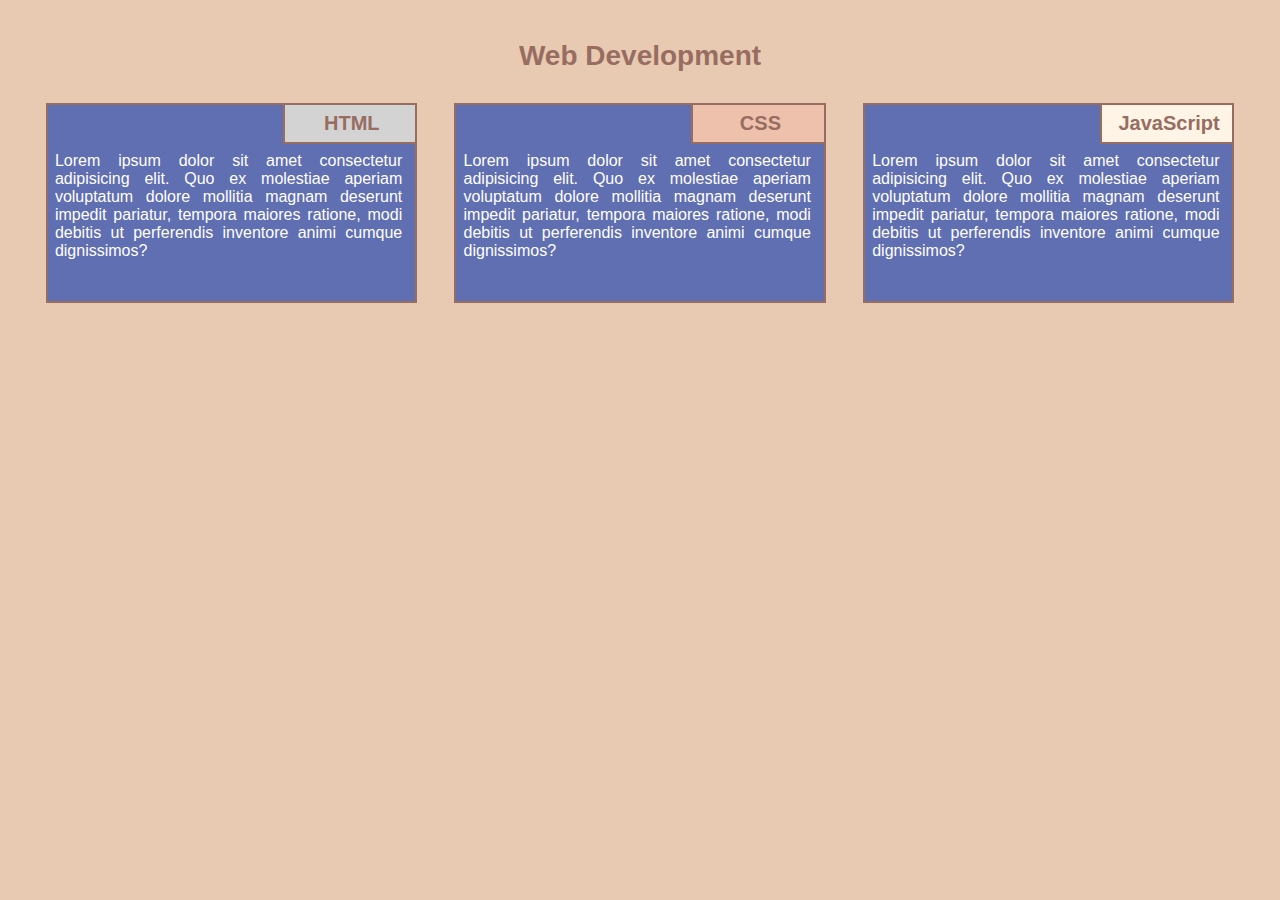
<file: week2project/index.html>
<!DOCTYPE html>
<html lang="en">
    <head>
        <meta charset="UTF-8">
        <title>Week2 Project</title>
        <meta name="viewport" content="width=device-width, initial-scale=1.0">
        <link rel="stylesheet" href="css/style.css">
    </head>
    <body>
        <h1>Web Development</h1>
        <div class="HTML">
            <h4>HTML</h4>
            <p>Lorem ipsum dolor sit amet consectetur adipisicing elit. Quo ex molestiae aperiam voluptatum dolore
                 mollitia magnam deserunt impedit pariatur, tempora maiores ratione, modi debitis ut perferendis
                  inventore animi cumque dignissimos? </p>
            </div>
        <div class="CSS">
            <h4>CSS</h4>
            <p>Lorem ipsum dolor sit amet consectetur adipisicing elit. Quo ex molestiae aperiam voluptatum dolore
                mollitia magnam deserunt impedit pariatur, tempora maiores ratione, modi debitis ut perferendis
                 inventore animi cumque dignissimos? </p>
            </div>
        <div class="JavaScript">
            <h4>JavaScript</h4>
            <p>Lorem ipsum dolor sit amet consectetur adipisicing elit. Quo ex molestiae aperiam voluptatum dolore
                mollitia magnam deserunt impedit pariatur, tempora maiores ratione, modi debitis ut perferendis
                 inventore animi cumque dignissimos? </p>
            </div>
    </body>
</html>
</file>
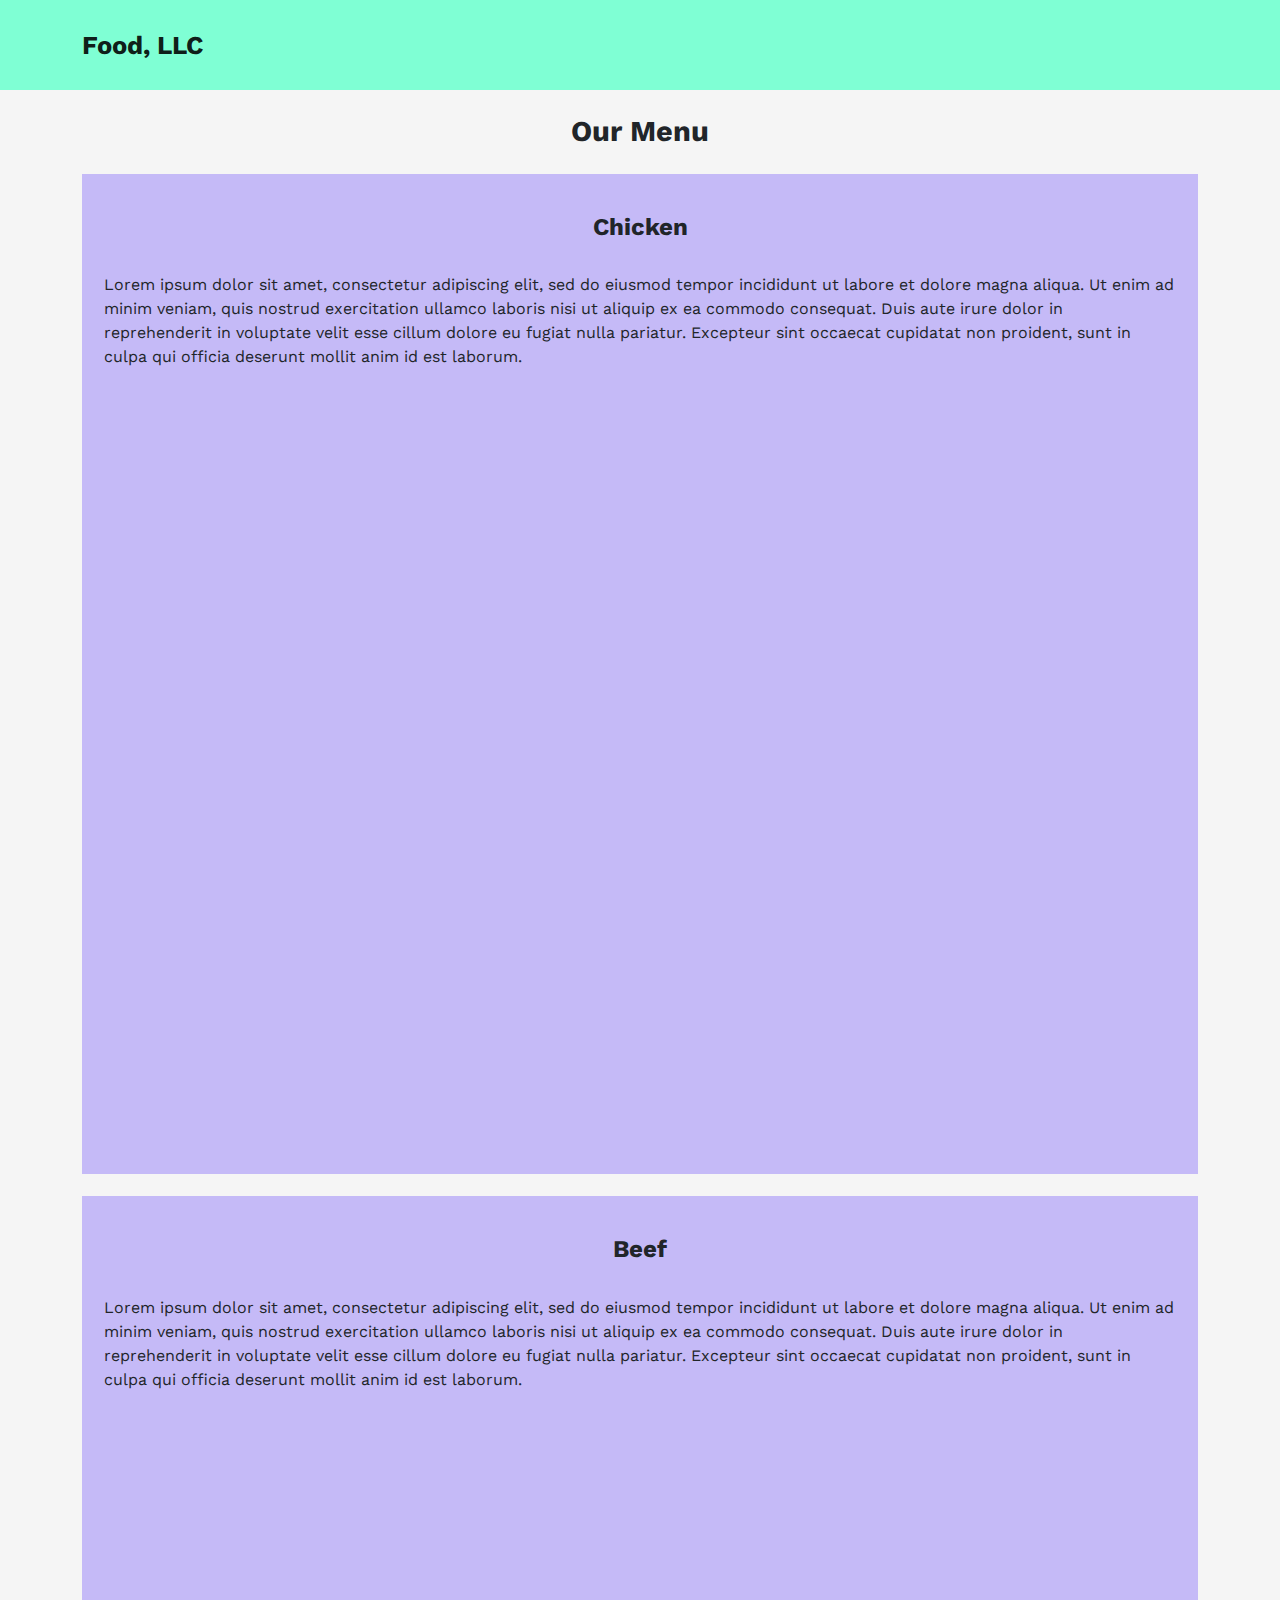
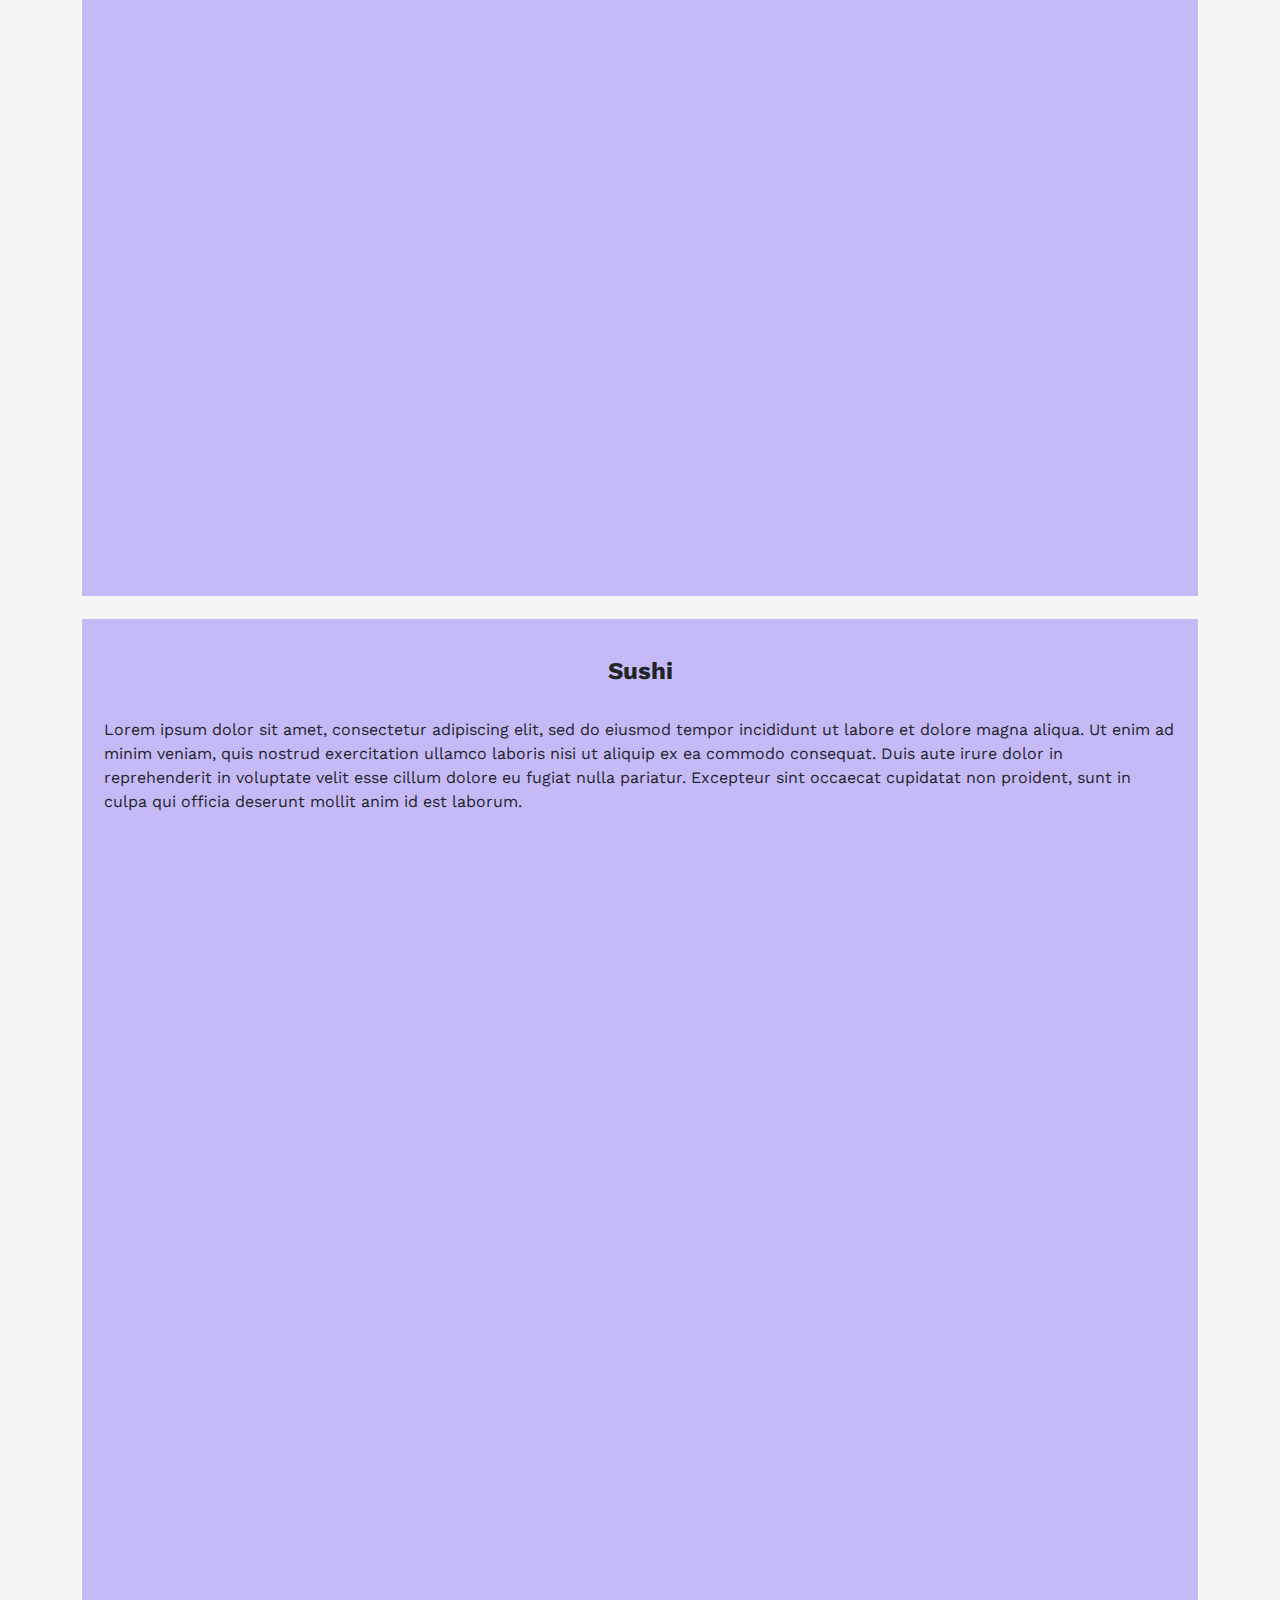
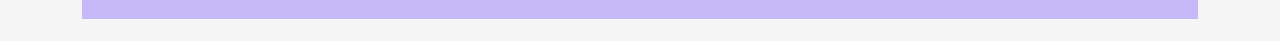
<file: week3module/index.html>
<!DOCTYPE html>
<html lang="en">
    <head>
        <meta charset="UTF-8">
        <title>Week2 Project</title>
        <meta name="viewport" content="width=device-width, initial-scale=1.0">
        <link rel="stylesheet" href="css/bootstrap.min.css">
        <link rel="stylesheet" href="css/style.css">
        <link rel="preconnect" href="https://fonts.googleapis.com">
<link rel="preconnect" href="https://fonts.gstatic.com" crossorigin>
<link href="https://fonts.googleapis.com/css2?family=Work+Sans:wght@300;400&display=swap" rel="stylesheet">
    </head>
    <body>
           <nav id="header-nav" class="navbar navbar-light">
            <div class="container">
                <a class="navbar-brand" href="">Food, LLC</a>
                   <button class="navbar-toggler" type="button" data-bs-toggle="collapse" data-bs-target="#collapsibleNavbar" >
                    <span class="navbar-toggler-icon"></span>
                  </button>
                  </div>
                  </nav>
                      <div class="container">
                      <div class="collapse navbar-collapse" id="collapsibleNavbar">
                      <ul class="navbar-nav">
                      <li class="nav-item">
                        <a class="nav-link Chicken" href="#">Chiken</a>
                      </li>
                      <li class="nav-item">
                        <a class="nav-link Beef" href="#">Beef</a>
                      </li>
                      <li class="nav-item">
                        <a class="nav-link Sushi" href="#">Sushi</a>
                      </li>    
                    </ul>
                    </div>
                    </div>
                    <br>
                    <h1 class="text-center">Our Menu</h1>
                    <div class="main-part container">
        <section class="chicken col-12">
            <h4 class="text-center">Chicken</h4>
            <p class="text-starter">Lorem ipsum dolor sit amet, consectetur adipiscing elit, sed do eiusmod tempor
              incididunt ut labore et dolore magna aliqua. Ut enim ad minim veniam, quis nostrud
              exercitation ullamco laboris nisi ut aliquip ex ea commodo consequat.
              Duis aute irure dolor in reprehenderit in voluptate velit esse cillum dolore eu
              fugiat nulla pariatur. Excepteur sint occaecat cupidatat non proident, sunt in
               culpa qui officia deserunt mollit anim id est laborum.  </p>
        </section>
        <section class="beef col-12">
            <h4 class="text-center">Beef</h4>
            <p>Lorem ipsum dolor sit amet, consectetur adipiscing elit, sed do eiusmod tempor
              incididunt ut labore et dolore magna aliqua. Ut enim ad minim veniam, quis nostrud
              exercitation ullamco laboris nisi ut aliquip ex ea commodo consequat.
              Duis aute irure dolor in reprehenderit in voluptate velit esse cillum dolore eu
              fugiat nulla pariatur. Excepteur sint occaecat cupidatat non proident, sunt in
               culpa qui officia deserunt mollit anim id est laborum. </p>
        </section>
        <section class="sushi col-12">
            <h4 class="text-center">Sushi</h4>
            <p>Lorem ipsum dolor sit amet, consectetur adipiscing elit, sed do eiusmod tempor
              incididunt ut labore et dolore magna aliqua. Ut enim ad minim veniam, quis nostrud
              exercitation ullamco laboris nisi ut aliquip ex ea commodo consequat.
              Duis aute irure dolor in reprehenderit in voluptate velit esse cillum dolore eu
              fugiat nulla pariatur. Excepteur sint occaecat cupidatat non proident, sunt in
               culpa qui officia deserunt mollit anim id est laborum. </p>
        </section>
            </div>
            <script src="js/bootstrap.min.js""></script>
    </body>
</html>
</file>
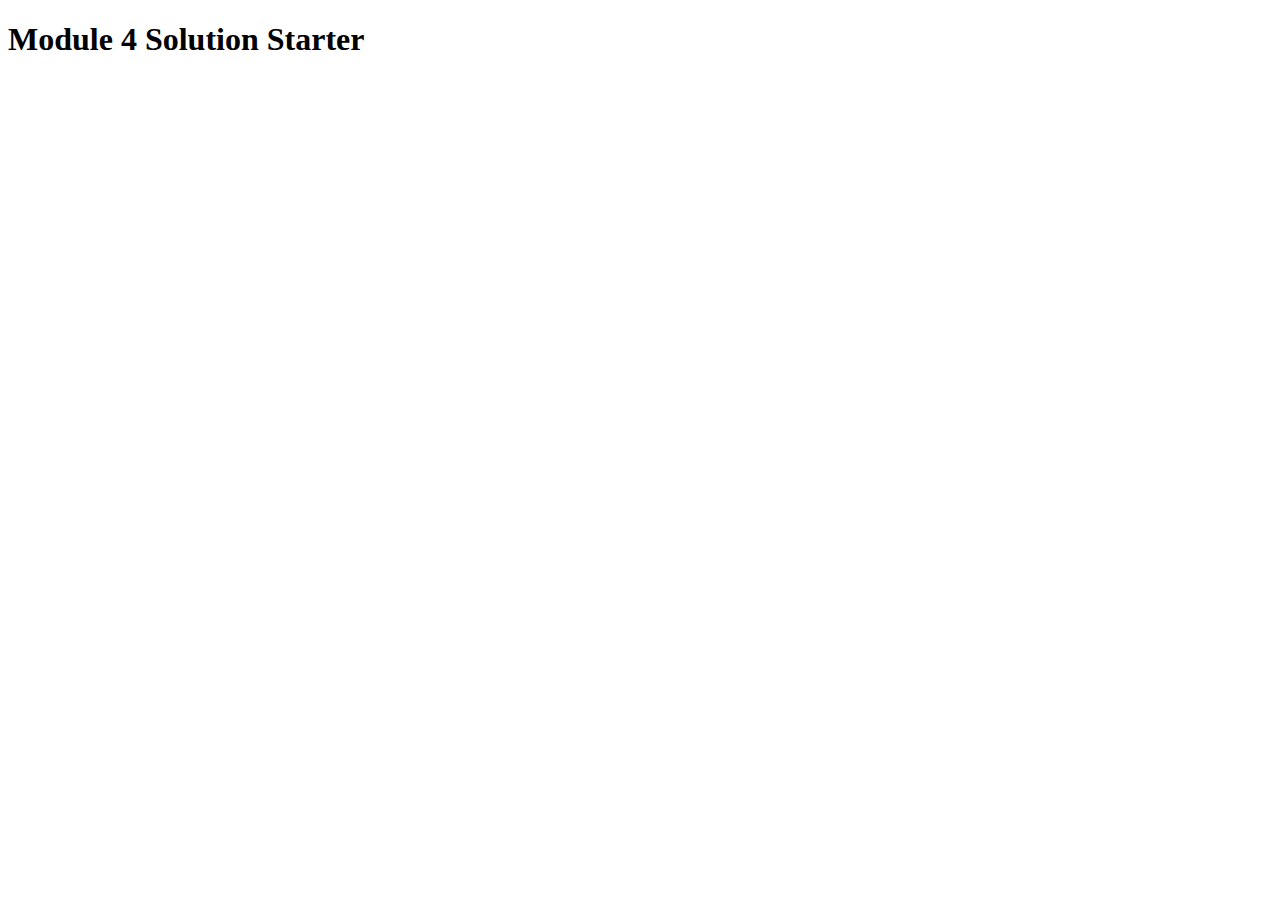
<file: week4module/index.html>
<!DOCTYPE html>
<html>
<head>
  <meta charset="utf-8">
  <title>Module 4 Solution Starter</title>
  <script>
    var names = []; // DO NOT REMOVE
  </script>
  <script src="SpeakHello.js"></script>
  <script src="SpeakGoodBye.js"></script>
  <script src="script.js"></script>
</head>
<body>
  <h1>Module 4 Solution Starter</h1>
</body>
</html>
</file>
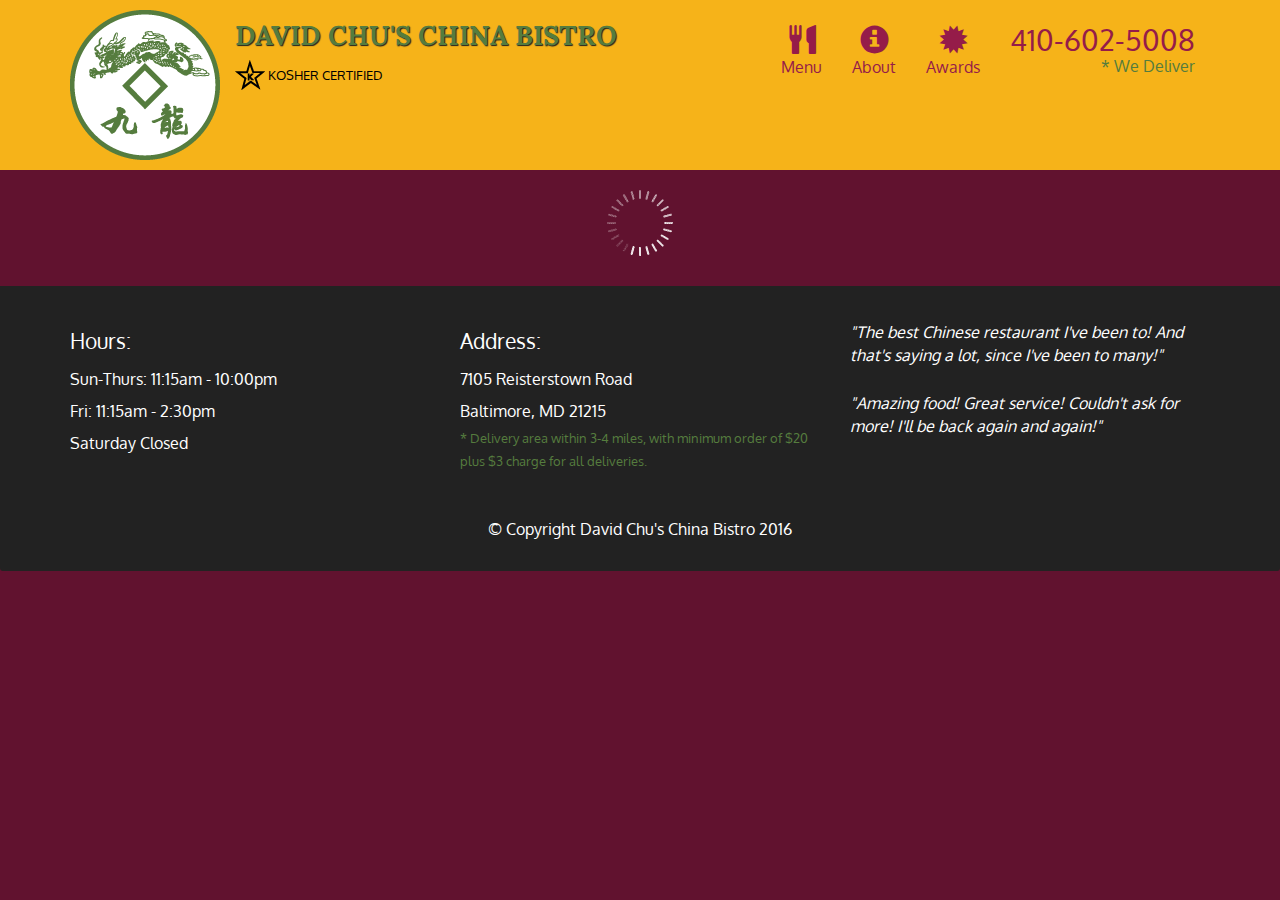
<file: week5final_assignment/index.html>
<!doctype html>
<html lang="en">
  <head>
    <meta charset="utf-8">
    <meta http-equiv="X-UA-Compatible" content="IE=edge">
    <meta name="viewport" content="width=device-width, initial-scale=1">
    <title>David Chu's China Bistro</title>
    <link rel="stylesheet" href="css/bootstrap.min.css">
    <link rel="stylesheet" href="css/styles.css">
    <link href='https://fonts.googleapis.com/css?family=Oxygen:400,300,700' rel='stylesheet' type='text/css'>
    <link href='https://fonts.googleapis.com/css?family=Lora' rel='stylesheet' type='text/css'>
  </head>
<body>
  <header>
    <nav id="header-nav" class="navbar navbar-default">
      <div class="container">
        <div class="navbar-header">
          <a href="index.html" class="pull-left visible-md visible-lg">
            <div id="logo-img" alt="Logo image"></div>
          </a>

          <div class="navbar-brand">
            <a href="index.html"><h1>David Chu's China Bistro</h1></a>
            <p>
              <img src="images/star-k-logo.png" alt="Kosher certification">
              <span>Kosher Certified</span>
            </p>
          </div>

          <button id="navbarToggle" type="button" class="navbar-toggle collapsed" data-toggle="collapse" data-target="#collapsable-nav" aria-expanded="false">
            <span class="sr-only">Toggle navigation</span>
            <span class="icon-bar"></span>
            <span class="icon-bar"></span>
            <span class="icon-bar"></span>
          </button>
        </div>
        
        <div id="collapsable-nav" class="collapse navbar-collapse">
           <ul id="nav-list" class="nav navbar-nav navbar-right">
            <li id="navHomeButton" class="visible-xs active">
              <a href="index.html">
                <span class="glyphicon glyphicon-home"></span> Home</a>
            </li>
            <li id="navMenuButton">
              <a href="#" onclick="$dc.loadMenuCategories();">
                <span class="glyphicon glyphicon-cutlery"></span><br class="hidden-xs"> Menu</a>
            </li>
            <li>
              <a href="#">
                <span class="glyphicon glyphicon-info-sign"></span><br class="hidden-xs"> About</a>
            </li>
            <li>
              <a href="#">
                <span class="glyphicon glyphicon-certificate"></span><br class="hidden-xs"> Awards</a>
            </li>
            <li id="phone" class="hidden-xs">
              <a href="tel:410-602-5008">
                <span>410-602-5008</span></a><div>* We Deliver</div>
            </li>
          </ul><!-- #nav-list -->
        </div><!-- .collapse .navbar-collapse -->
      </div><!-- .container -->
    </nav><!-- #header-nav -->
  </header>

  <div id="call-btn" class="visible-xs">
    <a class="btn" href="tel:410-602-5008">
    <span class="glyphicon glyphicon-earphone"></span>
    410-602-5008
    </a>
  </div>
  <div id="xs-deliver" class="text-center visible-xs">* We Deliver</div>

  <div id="main-content" class="container"></div>

  <footer class="panel-footer">
    <div class="container">
      <div class="row">
        <section id="hours" class="col-sm-4">
          <span>Hours:</span><br>
          Sun-Thurs: 11:15am - 10:00pm<br>
          Fri: 11:15am - 2:30pm<br>
          Saturday Closed
          <hr class="visible-xs">
        </section>
        <section id="address" class="col-sm-4">
          <span>Address:</span><br>
          7105 Reisterstown Road<br>
          Baltimore, MD 21215
          <p>* Delivery area within 3-4 miles, with minimum order of $20 plus $3 charge for all deliveries.</p>
          <hr class="visible-xs">
        </section>
        <section id="testimonials" class="col-sm-4">
          <p>"The best Chinese restaurant I've been to! And that's saying a lot, since I've been to many!"</p>
          <p>"Amazing food! Great service! Couldn't ask for more! I'll be back again and again!"</p>
        </section>
      </div>
      <div class="text-center">&copy; Copyright David Chu's China Bistro 2016</div>
    </div>
  </footer>

  <!-- jQuery (Bootstrap JS plugins depend on it) -->
  <script src="js/jquery-2.1.4.min.js"></script>
  <script src="js/bootstrap.min.js"></script>
  <script src="js/ajax-utils.js"></script>
  <script src="js/script.js"></script>
</body>
</html>
</file>
<file: week2project/css/style.css>
*{
    box-sizing: border-box;
    
}
body {
    background-color: #e8cab3;
    padding: 1%;
    font-family: Calibri, Arial, sans-serif;
}
div {
    background-color: #606eb2;
    border: 2px solid #986d61;
    position: relative;
    margin: 1%;
    }
    
h4 {
    margin: 0;
    position: absolute;
    top: 0;
    right: 0;
    background-color: lightgrey;
    color: #986d61;
    border-left: 2px solid #986d61;
    border-bottom: 2px solid #986d61;
    width: 25%;
    padding: 2%;
    text-align: center;
    font-size: 1.25rem;
        }
    .CSS h4{
        background-color: #eec1ad;
    }
    .JavaScript h4{
        background-color: #fff4e6;
    }
p {
    margin: 10% 1% 2% 1%;
    color: #FFF;
    text-align: justify;
    font-size: 1rem;
}
h1 {
    text-align: center;
    color: #986d61;
    font-size: 1.75rem;
}
@media (max-width: 767px){
    div {
        width: 100%;
    }
    body{
        padding: 2%;

    }
}
@media (min-width: 768px) and (max-width: 991px){
     div {
        width: 48%;
        float: left;
        margin-right: 1%;
    }
    .HTML p, .CSS p{
        margin-top: 12%;

    }
    .JavaScript {
        clear: left;
        width: 98%;
                
    }
    h4{
        width: 30%;
    }
    .JavaScript h4{
        width: 15%;
        padding: 1%;
    }
    
}
@media (min-width: 992px) {
    div{
        width: 30%;
        height: 200px;
        float: left;
        margin-left: 2%;
        overflow: auto;
        
    }
    h4{
        width: 36%;
        padding-right: 1%;
    }
    p{
        margin-top: 13%;
        padding-right:2.5%;
        padding-left: 1%;
    }
}
</file>
<file: week3module/css/style.css>
body {
    background-color: #f5f5f5;
    font-size: 16px;
    font-family: "Work Sans", Calibri, serif;       
}
.navbar-brand{
    font-size: 1.6em;
    font-weight: bolder;
}
#header-nav{
    background-color: #7fffd4; 
    position: relative;
    height: 90px;    
       }
         
    
    .navbar-light .navbar-toggler{
        display: block;
        width: 50px;
        height: 44px;
        padding: 5px;
        border: 1px solid #000000;
        transition: color 1ms;
        color: transparent;
        }

     .navbar-light .navbar-toggler:hover {
        color: #c5baf7;
    }
    h1 {
        margin-bottom: 2%;
        font-weight: bolder;
        font-size: 1.8em;
    }
    section{
        background-color: #c5baf7 ;
        height: 1000px;
        padding: 2%;
        margin-bottom: 2%;

    }
    section h4{
        margin-top: 1.5%;
        margin-bottom: 3%;
        font-weight: bolder;
    }

    
             
  @media screen and (min-width: 576px) {      
      .navbar-light .navbar-toggler, .container .navbar-nav{
           display: none;
       }
              
    }
    @media screen and (max-width: 575px) {
                  
        .navbar-nav li{
            background-color: #d8d4d4;
            text-align: center;
            border-top: 1px solid black;
            width: 100%;
            }
            .navbar-nav li:nth-child(3){
                border-bottom: 1px solid black;
            }
            .nav-link{
                color: black;
            }
            h1 {
                margin-bottom: 4%;
                font-size: 1.8em;
            }
            .navbar-brand{
                font-size: 1.9em;
            }
            section {
                padding: 3%;
                height: 700px;
                margin-bottom: 5%;
                }
    }
</file>
<file: week5final_assignment/css/styles.css>
body {
  font-size: 16px;
  color: #fff;
  background-color: #61122f;
  font-family: 'Oxygen', sans-serif;
}

/** HEADER **/
#header-nav {
  background-color: #f6b319;
  border-radius: 0;
  border: 0;
}

#logo-img {
  background: url('../images/restaurant-logo_large.png') no-repeat;
  width: 150px;
  height: 150px;
  margin: 10px 15px 10px 0;
}

.navbar-brand {
  padding-top: 25px;
}
.navbar-brand h1 { /* Restaurant name */
  font-family: 'Lora', serif;
  color: #557c3e;
  font-size: 1.5em;
  text-transform: uppercase;
  font-weight: bold;
  text-shadow: 1px 1px 1px #222;
  margin-top: 0;
  margin-bottom: 0;
  line-height: .75;
}
.navbar-brand a:hover, .navbar-brand a:focus {
  text-decoration: none;
}
.navbar-brand p { /* Kosher cert */
  color: #000;
  text-transform: uppercase;
  font-size: .7em;
  margin-top: 15px;
}
.navbar-brand p span { /* Star-K */
  vertical-align: middle;
}

#nav-list {
  margin-top: 10px;
}
#nav-list a {
  color: #951C49;
  text-align: center;
}
#nav-list a:hover {
  background: #E7E7E7;
}
#nav-list a span {
  font-size: 1.8em;
}

#phone {
  margin-top: 5px;
}
#phone a { /* Phone number */
  text-align: right;
  padding-bottom: 0;
}
#phone div { /* We Deliver */
  color: #557c3e;
  text-align: right;
  padding-right: 15px;
}

.navbar-header button.navbar-toggle, .navbar-header .icon-bar {
  border: 1px solid #61122f;
}
.navbar-header button.navbar-toggle {
  clear: both;
  margin-top: -30px;
}
/* END HEADER */

/* FOOTER */
.panel-footer {
  margin-top: 30px;
  padding-top: 35px;
  padding-bottom: 30px;
  background-color: #222;
  border-top: 0;
}
.panel-footer div.row {
  margin-bottom: 35px;
}
#hours, #address {
  line-height: 2;
}
#hours > span, #address > span {
  font-size: 1.3em;
}
#address p {
  color: #557c3e;
  font-size: .8em;
  line-height: 1.8;
}
#testimonials {
  font-style: italic;
}
#testimonials p:nth-child(2) {
  margin-top: 25px;
}
/* END FOOTER */



/* HOME PAGE */
.container .jumbotron {
  box-shadow: 0 0 50px #3F0C1F;
  border: 2px solid #3F0C1F;
}

#menu-tile, #specials-tile, #map-tile {
  height: 250px;
  width: 100%;
  margin-bottom: 15px;
  position: relative;
  border: 2px solid #3F0C1F;
  overflow: hidden;
}
#menu-tile:hover, #specials-tile:hover, #map-tile:hover {
  box-shadow: 0 1px 5px 1px #cccccc;
}
#menu-tile {
  background: url('../images/menu-tile.jpg') no-repeat;
  background-position: center;
}
#specials-tile {
  background: url('../images/specials-tile.jpg') no-repeat;
  background-position: center;
}
#menu-tile span, #specials-tile span, #map-tile span {
  position: absolute;
  bottom: 0;
  right: 0;
  width: 100%;
  text-align: center;
  font-size: 1.6em;
  text-transform: uppercase;
  background-color: #000;
  color: #fff;
  opacity: .8;
}
/* END HOME PAGE */

/* MENU CATEGORIES PAGE */
.category-tile { 
  position: relative;
  border: 2px solid #3F0C1F;
  overflow: hidden;
  width: 200px;
  height: 200px;
  margin: 0 auto 15px;
}
.category-tile span {
  position: absolute;
  bottom: 0;
  right: 0;
  width: 100%;
  text-align: center;
  font-size: 1.2em;
  text-transform: uppercase;
  background-color: #000;
  color: #fff;
  opacity: .8;
}
.category-tile:hover {
  box-shadow: 0 1px 5px 1px #cccccc;
}

#menu-categories-title + div {
  margin-bottom: 50px;
}
/* END MENU CATEGORIES PAGE */

/* SINGLE CATEGORY PAGE */
.menu-item-tile {
  margin-bottom: 25px;
}
.menu-item-tile hr {
  width: 80%;
}
.menu-item-tile .menu-item-price {
  font-size: 1.1em;
  text-align: right;
  margin-top: -15px;
  margin-right: -15px;
}
.menu-item-tile .menu-item-price span {
  font-size: .6em;
}
.menu-item-photo {
  position: relative;
  border: 2px solid #3F0C1F; 
  overflow: hidden;
  padding: 0;
  margin-right: -15px;
  margin-left: auto;
  margin-bottom: 20px;
  max-width: 250px;
}
.menu-item-photo div {
  position: absolute;
  bottom: 0;
  right: 0;
  width: 80px;
  background-color: #557c3e;
  text-align: center;
}
.menu-item-description {
  padding-right: 30px;
}
h3.menu-item-title {
  margin: 0 0 10px;
}
.menu-item-details {
  font-size: .9em;
  font-style: italic;
}
/* END SINGLE CATEGORY PAGE */


/********** Large devices only **********/
@media (min-width: 1200px) {
  .container .jumbotron {
    background: url('../images/jumbotron_1200.jpg') no-repeat;
    height: 675px;
  }
}

/********** Medium devices only **********/
@media (min-width: 992px) and (max-width: 1199px) {
  /* Header */
  #logo-img {
    background: url('../images/restaurant-logo_medium.png') no-repeat;
    width: 100px;
    height: 100px;
    margin: 5px 5px 5px 0;
  }
  /* End Header */

  /* Home Page */
  .container .jumbotron {
    background: url('../images/jumbotron_992.jpg') no-repeat;
    height: 558px;
  }
  /* End Home Page */
}

/********** Small devices only **********/
@media (min-width: 768px) and (max-width: 991px) {
  /* Home Page */
  .container .jumbotron {
    background: url('../images/jumbotron_768.jpg') no-repeat;
    height: 432px;
  }
  /* End Home Page */
}

/********** Extra small devices only **********/
@media (max-width: 767px) {
  /* Header */
  .navbar-brand {
    padding-top: 10px;
    height: 80px;
  }
  .navbar-brand h1 { /* Restaurant name */
    padding-top: 10px;
    font-size: 5vw; /* 1vw = 1% of viewport width */
  }
  .navbar-brand p { /* Kosher cert */
    font-size: .6em;
    margin-top: 12px;
  }
  .navbar-brand p img { /* Star-K */
    height: 20px;
  }

  #collapsable-nav a { /* Collapsed nav menu text */
    font-size: 1.2em;
  }
  #collapsable-nav a span { /* Collapsed nav menu glyph */
    font-size: 1em;
    margin-right: 5px;
  }

  #call-btn > a {
    font-size: 1.5em;
    display: block;
    margin: 0 20px;
    padding: 10px;
    border: 2px solid #fff;
    background-color: #f6b319;
    color: #951c49;
  }
  #xs-deliver {
    margin-top: 5px;
    font-size: .7em;
    letter-spacing: .1em;
    text-transform: uppercase;
  }
  /* End Header */

  /* Footer */
  .panel-footer section {
    margin-bottom: 30px;
    text-align: center;
  }
  .panel-footer section:nth-child(3) {
    margin-bottom: 0; /* margin already exists on the whole row */
  }
  .panel-footer section hr {
    width: 50%;
  }
  /* End Footer */

  /* Home Page */
  .container .jumbotron {
    margin-top: 30px;
    padding: 0;
  }
  #menu-tile, #specials-tile {
    width: 360px;
    margin: 0 auto 15px;
  }

  .menu-item-photo {
    margin-right: auto;
  }
  .menu-item-tile .menu-item-price {
    text-align: center;
  }
  .menu-item-description {
    text-align: center;;
  }
}


/********** Super extra small devices Only :-) (e.g., iPhone 4) **********/
@media (max-width: 479px) {
  /* Header */
  .navbar-brand h1 { /* Restaurant name */
    padding-top: 5px;
    font-size: 6vw;
  }
  /* End Header */
  
  /* Home page */
  #menu-tile, #specials-tile {
    width: 280px;
    margin: 0 auto 15px;
  }

  .col-xxs-12 {
    position: relative;
    min-height: 1px;
    padding-right: 15px;
    padding-left: 15px;
    float: left;
    width: 100%;
  }
}
</file>
